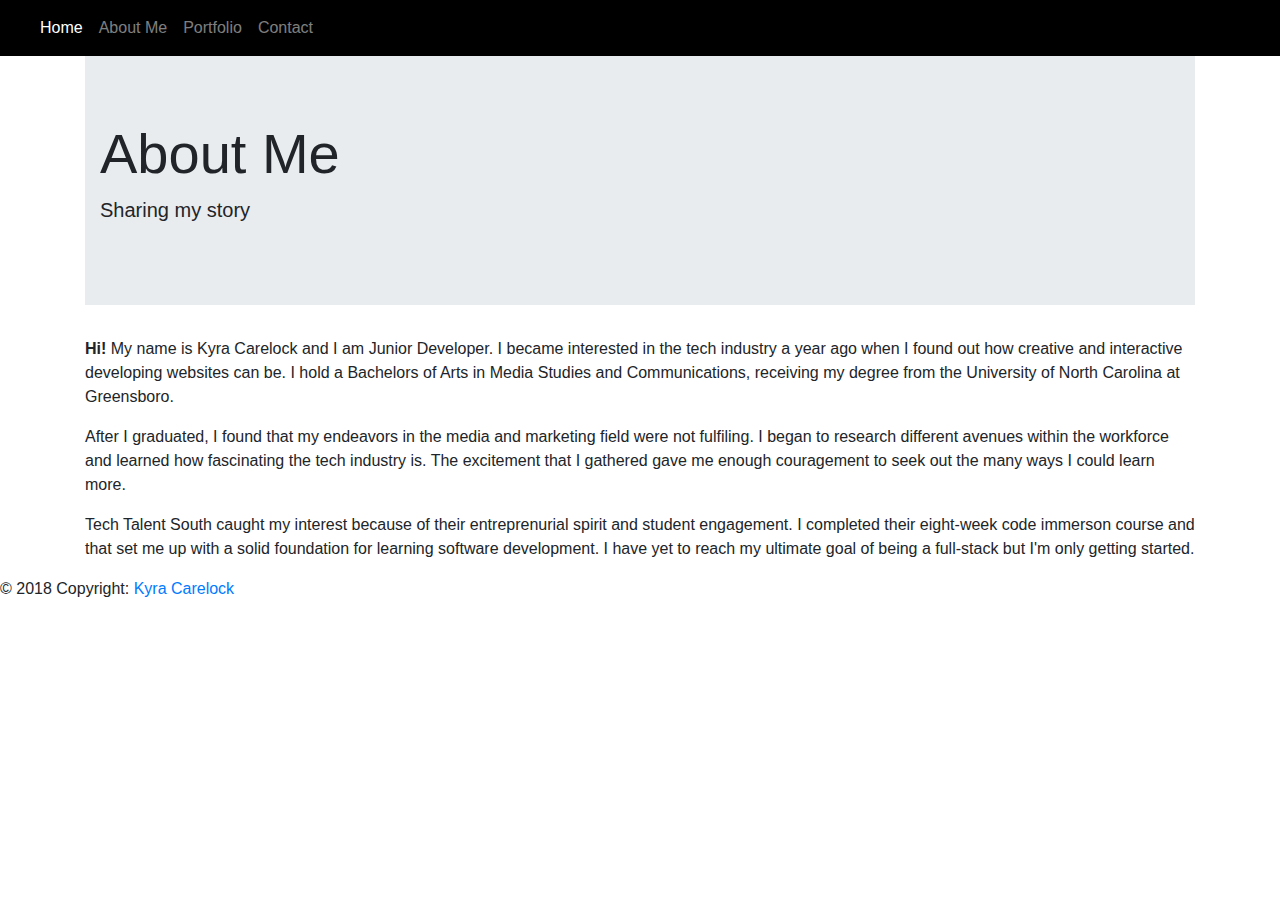
<file: AboutMe.html>
<!doctype html>
<html lang="en">
  <head>
    <!-- Required meta tags -->
    <meta charset="utf-8">
    <meta name="viewport" content="width=device-width, initial-scale=1, shrink-to-fit=no">

    <!-- Bootstrap CSS -->
    <link rel="stylesheet" href="https://stackpath.bootstrapcdn.com/bootstrap/4.3.1/css/bootstrap.min.css" integrity="sha384-ggOyR0iXCbMQv3Xipma34MD+dH/1fQ784/j6cY/iJTQUOhcWr7x9JvoRxT2MZw1T" crossorigin="anonymous">
    <link rel="stylesheet" href="C:\Users\Kyra_\Kyra's Portfolio\main.css">

    <title>About Me</title>
  </head>
  <body>
        <nav class="navbar navbar-expand-lg navbar-dark" style="background-color: #000000;">
                <a class="navbar-brand" href="#"></a>
                    <button class="navbar-toggler" type="button" data-toggle="collapse" data-target="#navbarNavAltMarkup" aria-controls="navbarNavAltMarkup" aria-expanded="false" aria-label="Toggle navigation">
                      <span class="navbar-toggler-icon"></span>
                    </button>
                    <div class="collapse navbar-collapse" id="navbarNavAltMarkup">
                      <div class="navbar-nav">
                        <a class="nav-item nav-link active" href="file:///C:/Users/Kyra_/Kyra's%20Portfolio/index.html">Home <span class="sr-only">(current)</span></a>
                        <a class="nav-item nav-link" href="file:///C:/Users/Kyra_/Kyra's%20Portfolio/AboutMe.html">About Me</a>
                        <a class="nav-item nav-link" href="file:///C:/Users/Kyra_/Kyra's%20Portfolio/Portfolio.html">Portfolio</a>
                        <a class="nav-item nav-link" href="file:///C:/Users/Kyra_/Kyra's%20Portfolio/Contact.html">Contact</a>
                      </div>
                    </div>
            </nav>
            <div class="container">
                <div class="jumbotron jumbotron-fluid">
                    <div class="container">
                        <h1 class="display-4">About Me</h1>
                            <p class="lead">Sharing my story</p>
                    </div>
                </div>
            </div>
        <div class="container">
            <p><b>Hi!</b> My name is Kyra Carelock and I am Junior Developer. I became interested in the tech industry a year ago when 
            I found out how creative and interactive developing websites can be. I hold a Bachelors of Arts in Media Studies and Communications, 
            receiving my degree from the University of North Carolina at Greensboro. 
            </p>
            <p>After I graduated, I found that my endeavors in the media and marketing field were not fulfiling. I began to research different avenues within
            the workforce and learned how fascinating the tech industry is. The excitement that I gathered gave me enough couragement to seek out the many 
            ways I could learn more.
            </p>
            <p>Tech Talent South caught my interest because of their entreprenurial spirit and student engagement. I completed their eight-week code immerson 
            course and that set me up with a solid foundation for learning software development. I have yet to reach my ultimate goal of being a full-stack 
            but I'm only getting started.
            </p>
        </div>

            <!--Copyright-->
            <div class="footer-copyright">© 2018 Copyright:
                    <a href="file:///C:/Users/Kyra_/Kyra's%20Portfolio/index.html"> Kyra Carelock</a>
            </div>


    <!-- Optional JavaScript -->
    <!-- jQuery first, then Popper.js, then Bootstrap JS -->
    <script src="https://code.jquery.com/jquery-3.3.1.slim.min.js" integrity="sha384-q8i/X+965DzO0rT7abK41JStQIAqVgRVzpbzo5smXKp4YfRvH+8abtTE1Pi6jizo" crossorigin="anonymous"></script>
    <script src="https://cdnjs.cloudflare.com/ajax/libs/popper.js/1.14.7/umd/popper.min.js" integrity="sha384-UO2eT0CpHqdSJQ6hJty5KVphtPhzWj9WO1clHTMGa3JDZwrnQq4sF86dIHNDz0W1" crossorigin="anonymous"></script>
    <script src="https://stackpath.bootstrapcdn.com/bootstrap/4.3.1/js/bootstrap.min.js" integrity="sha384-JjSmVgyd0p3pXB1rRibZUAYoIIy6OrQ6VrjIEaFf/nJGzIxFDsf4x0xIM+B07jRM" crossorigin="anonymous"></script>
  </body>
</html>
</file>
